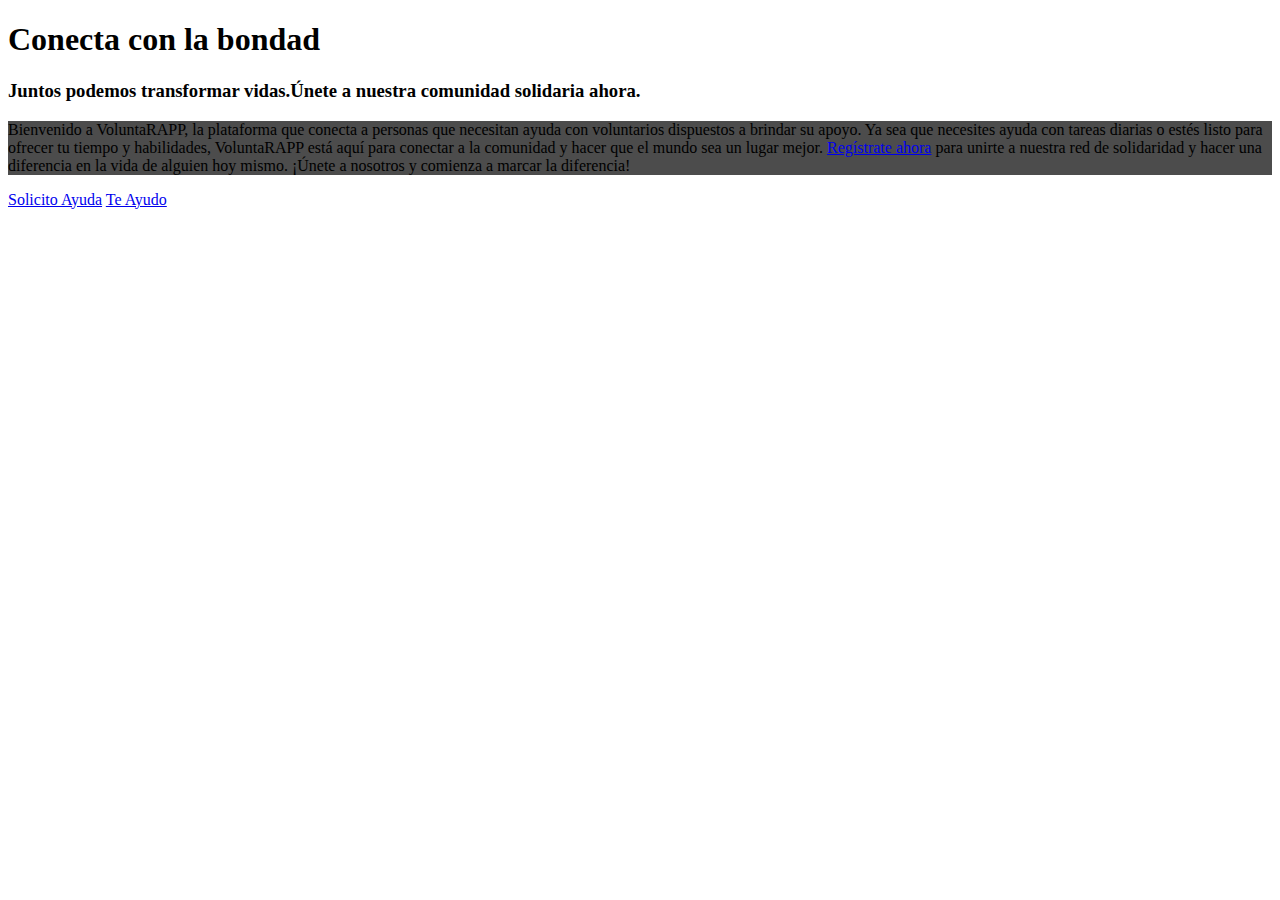
<file: resources/templates/index.html>
<!DOCTYPE html>
<html lang="en" xmlns="http://www.w3.org/1999/xhtml"
      xmlns:th="http://www.thymeleaf.org" xmlns:xsi="http://www.w3.org/2001/XMLSchema-instance"
      xsi:schemaLocation="http://www.thymeleaf.org ">
<head th:replace="fragments/commons::head">
</head>
<body class="bg-img">
    <nav th:replace="fragments/commons::nav">
    </nav>

    <div class="content">
        <h1><b>Conecta con la bondad</b></h1>
        <h3>Juntos podemos transformar vidas.Únete a nuestra comunidad solidaria ahora.</h3>


        <div id="custom-card" class="card text-center custom-card" style="background-color:rgba(0, 0, 0, 0.7)">
            <div class="card-body">
                <p class="card-text">Bienvenido a VoluntaRAPP, la plataforma que conecta a personas que necesitan ayuda con
                    voluntarios dispuestos a brindar su apoyo. Ya sea que necesites ayuda con tareas diarias o estés listo
                    para ofrecer tu tiempo y habilidades, VoluntaRAPP está aquí para conectar a la comunidad y hacer que el
                    mundo sea un lugar mejor. <a href="/formulario-de-registro-comun">Regístrate ahora</a> para unirte a
                    nuestra red de solidaridad y hacer una diferencia en la vida de alguien hoy mismo. ¡Únete a nosotros y
                    comienza a marcar la diferencia!</p>
            </div>
        </div>
        <div class="text-center mt-3"> <!-- Contenedor de los botones con margen superior -->
            <a href="/inicio-sesion-formulario-usuario-necesitado"
               class="btn btn-transparent btn-lg"
               style="background-color:rgba(0, 0, 0, 0.7) color:white">Solicito Ayuda</a>
            <a href="/inicio-sesion-formulario-usuario-voluntario"
               class="btn btn-transparent btn-lg"
               style="background-color:rgba(0, 0, 0, 0.7) color:white">Te Ayudo</a>

        </div>


        <!-- Agrega los enlaces a los scripts de Bootstrap al final del cuerpo del documento -->
        <script src="https://ajax.googleapis.com/ajax/libs/jquery/3.5.1/jquery.min.js"></script>
        <script src="https://cdnjs.cloudflare.com/ajax/libs/popper.js/1.16.0/umd/popper.min.js"></script>
        <script src="https://maxcdn.bootstrapcdn.com/bootstrap/4.5.2/js/bootstrap.min.js"></script>
    </div>

</body>

</html>
</file>
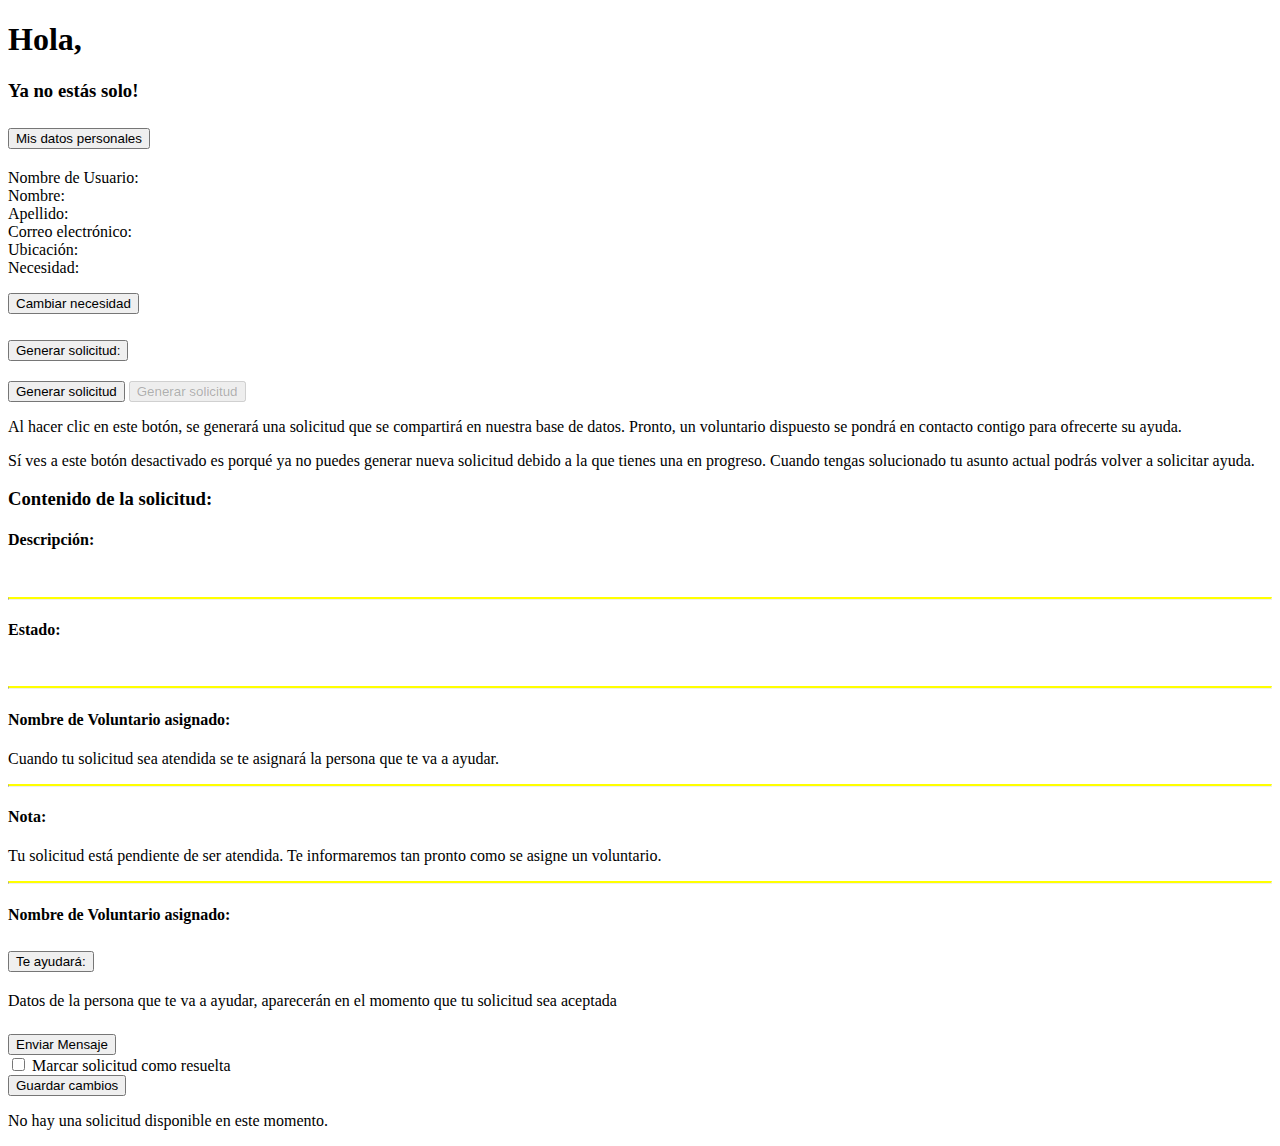
<file: resources/templates/home-necesitado.html>
<!DOCTYPE html>
<html lang="en" xmlns="http://www.w3.org/1999/xhtml"
      xmlns:th="http://www.thymeleaf.org" xmlns:xsi="http://www.w3.org/2001/XMLSchema-instance"
      xsi:schemaLocation="http://www.thymeleaf.org ">
<head th:replace="fragments/commons::head">

</head>
<body class="bg-form-necesitado">
    <nav th:replace="fragments/commons::nav">
    </nav>
    <h1><b>Hola, <span th:text ="${nombreUsuario}"></span></b></h1>
    <h3>Ya no estás solo!</h3>

    <div class="accordion" id="accordionExample">
        <div class="accordion-item">
            <h2 class="accordion-header">
                <button class="accordion-button" type="button" data-bs-toggle="collapse" data-bs-target="#collapseOne"
                        aria-expanded="true" aria-controls="collapseOne">
                    Mis datos personales
                </button>
            </h2>
            <div id="collapseOne" class="accordion-collapse collapse" data-bs-parent="#accordionExample">
                <div class="accordion-body">
                    <div class="row">

                        <div class="col-lg-6 col-mg-12">
                            <div class="col text-inf">
                                <div class="mb-3">
                                    <label class="form-label text-start">Nombre de Usuario: <span th:text ="${nombreUsuario}"></span></label>
                                </div>

                                <div class="mb-3">
                                    <label class="form-label text-start">Nombre: <span th:text ="${nombre}"></span></label>
                                </div>

                                <div class="mb-3">
                                    <label class="form-label text-start">Apellido: <span th:text ="${apellido}"></span></label>
                                </div>
                                <div class="mb-3">
                                    <label class="form-label text-start">Correo electrónico: <span th:text ="${correoElectronico}"></span></label>
                                </div>

                                <div class="mb-3">
                                    <label class="form-label text-start">Ubicación: <span th:text ="${ubicacion.replace('_', ' ')}"></span></label>
                                </div>
                            </div>
                        </div>
                        <div class="col-lg-6">

                            <label class="form label text-start">Necesidad:</label>
                            <p><span th:text="${necesidad.servicio.replace('_', ' ')}"></span></p>

                        </div>
                        <div>
                            <button type="button" class="btn btn-primary" data-bs-toggle="modal" data-bs-target="#exampleModalLive">
                                Cambiar necesidad
                            </button>

                        </div>
                        <div class="modal fade" id="exampleModalLive" tabindex="-1" aria-labelledby="exampleModalLiveLabel" style="display: none;" aria-hidden="true">
                            <div class="modal-dialog">
                                <div class="modal-content">
                                    <form method = "post" action="/cambiar-habilidad-necesitado">
                                        <div class="modal-header">
                                            <h1 class="modal-title fs-5 custom-heading"
                                                id="exampleModalLiveLabel"
                                            >Cambia la necesidad </h1>
                                            <button type="button" class="btn-close" data-bs-dismiss="modal" aria-label="Close"></button>
                                        </div>
                                        <div class="modal-body">
                                            <select name="habilidad" class="form-select">
                                                <option value="">Selecciona una habilidad...</option>
                                                <th:block th:each="servicio : ${T(grupo7.volutarapp.model.enums.Servicio).values()}">
                                                    <option th:value="${servicio}" th:text="${servicio.toString().replace('_', ' ')}"></option>
                                                </th:block>
                                            </select>
                                        </div>

                                        <div class="modal-footer">
                                            <button type="button" class="btn btn-secondary" data-bs-dismiss="modal">Cerrar</button>
                                            <button type="submit" class="btn btn-primary">Guardar cambios</button>
                                        </div>
                                    </form>
                                </div>

                            </div>
                        </div>
                    </div>


                </div>
            </div>
        </div>
        <div class="accordion-item">
            <h2 class="accordion-header">
                <button class="accordion-button collapsed" type="button" data-bs-toggle="collapse"
                        data-bs-target="#collapseTwo" aria-expanded="false" aria-controls="collapseTwo">
                    Generar solicitud:
                </button>
            </h2>
            <div id="collapseTwo" class="accordion-collapse collapse" data-bs-parent="#accordionExample">
                <div class="accordion-body">
                    <div class="row">
                        <div class="col-md-6">
                            <div class="col-md-12">
                                <!-- Parte izquierda para el botón "Generar solicitud" y el texto -->
                                <div class="d-flex flex-column">
                                    <form action="/solicitud/crear" method="post">
                                    <!--<button type="submit" class="btn btn-primary btn-lg btn-block mb-3" data-bs-toggle="modal" data-bs-target="#exampleModal">
                                        Generar solicitud
                                    </button>-->
                                        <button type="submit" class="btn btn-primary btn-lg btn-block mb-3" data-bs-toggle="modal" data-bs-target="#exampleModal"
                                                th:if="${solicitudEnProgreso == false or solicitudEnProgreso == null}">
                                            Generar solicitud
                                        </button>
                                        <button type="submit" class="btn btn-primary btn-lg btn-block mb-3" data-bs-toggle="modal" data-bs-target="#exampleModal" disabled
                                                th:if="${solicitudEnProgreso == true}">
                                            Generar solicitud
                                        </button> </form>
                                    <p class="text-start"
                                       th:if="${solicitudPendiente == true}">
                                        Al hacer clic en este botón, se generará una solicitud que se compartirá en nuestra base de datos.
                                        Pronto, un voluntario dispuesto se pondrá en contacto contigo para ofrecerte su ayuda.
                                    </p>
                                    <p class="text-start"
                                       th:if="${solicitudPendiente != true}">
                                        Sí ves a este botón desactivado es porqué ya no puedes generar nueva solicitud debido a la que tienes una en progreso. Cuando tengas solucionado tu asunto actual podrás volver a solicitar ayuda.
                                    </p>
                                </div>
                            </div>
                        </div>
                        <div class="col-md-6 text-left">
                            <!-- Parte derecha para mostrar el contenido de la solicitud -->
                            <!-- Aquí puedes mostrar el contenido de la solicitud -->
                            <h3 th:if="${solicitud != null}">
                            Contenido de la solicitud:</h3>
                            <!-- Nuevo bloque para mostrar la solicitud -->
                            <div th:if="${solicitud != null}">
                                <h4>Descripción:</h4> <span th:text="${solicitud.servicio.toString().replace('_', ' ')}"></span>
                                <br>
                                <hr style="border-top: 2px solid yellow;">
                            </div>
                            <div th:if="${solicitud != null}">
                                <h4>Estado:</h4>
                                <span th:text="${solicitud.estadoSolicitud.toString().replace('_', ' ')}"></span>

                                <br>
                                <hr style="border-top: 2px solid yellow;">

                                <th:block th:if="${solicitud.usuarioVoluntario == null}">
                                    <p><h4>Nombre de Voluntario asignado:</h4> Cuando tu solicitud sea atendida se te asignará la persona que te va a ayudar.</p>
                                    <hr style="border-top: 2px solid yellow;">
                                    <p><h4>Nota: </h4>Tu solicitud está pendiente de ser atendida. Te informaremos tan pronto como se asigne un voluntario.</p>
                                    <hr style="border-top: 2px solid yellow;">
                                </th:block>
                                <th:block th:if="${solicitud.usuarioVoluntario != null}">
                                    <p><h4>Nombre de Voluntario asignado:</h4> <span th:text="${solicitud.usuarioVoluntario.nombre}"></span></p>
                                </th:block>
                            </div>

                        </div>
                    </div>
                </div>
            </div>
        </div>
        <div class="accordion-item">
            <h2 class="accordion-header">
                <button class="accordion-button collapsed" type="button" data-bs-toggle="collapse"
                        data-bs-target="#collapseThree" aria-expanded="false" aria-controls="collapseThree">
                    Te ayudará:
                </button>
            </h2>
            <div id="collapseThree" class="accordion-collapse collapse" data-bs-parent="#accordionExample">

                <div class="accordion-body">
                    <!-- Solo renderizar si hay una solicitud presente -->
                    <div th:if="${solicitud != null}">
                        <div class="text-inf" th:if="${solicitud.usuarioVoluntario == null}">
                            Datos de la persona que te va a ayudar, aparecerán en el momento que tu solicitud sea aceptada
                        </div>
                        <div class="text-inf" th:if="${solicitud.usuarioVoluntario != null}">
                            <h3 class="mb-4" style="font-size: 1.5em;" th:text="${solicitud.usuarioVoluntario.nombre}"></h3>
                            <form id="mensajeForm">
                                <input type="hidden" name="subject" value="Mensaje para el voluntario">
                                <button type="button" class="btn btn-primary" onclick="enviarMensaje()">Enviar Mensaje</button>
                            </form>
                            <form id="marcarResueltaForm" method="post" action="/marcar-como-resuelta">
                                <input type="hidden" id="solicitudId" name="solicitudId" th:value="${solicitud.id}" />
                                <div class="form-check mt-3">
                                    <input class="form-check-input" type="checkbox" id="solicitudResuelta" name="solicitudResuelta">
                                    <label class="form-check-label" for="solicitudResuelta">
                                        Marcar solicitud como resuelta
                                    </label>
                                </div>
                                <button type="submit" class="btn btn-secondary mt-3">Guardar cambios</button>
                            </form>
                        </div>
                    </div>
                    <!-- Si no hay una solicitud presente, mostrar un mensaje alternativo -->
                    <div th:if="${solicitud == null}">
                        <p>No hay una solicitud disponible en este momento.</p>
                    </div>
                </div>
            </div>
        </div>


        <!-- Agrega los enlaces a los scripts de Bootstrap al final del cuerpo del documento -->
        <script src="https://cdnjs.cloudflare.com/ajax/libs/jquery/3.6.0/jquery.min.js"></script>
        <script src="https://cdnjs.cloudflare.com/ajax/libs/popper.js/2.10.2/umd/popper.min.js"></script>
        <script src="https://cdnjs.cloudflare.com/ajax/libs/twitter-bootstrap/5.3.3/js/bootstrap.min.js"></script>
        <script>
            // Cerrar panel al hacer clic en el botón
            $('.accordion-button').click(function() {
                var $collapse = $(this).closest('.accordion-item').find('.collapse');
                $('.collapse').not($collapse).collapse('hide');
            });
        </script>
        <!--<script>
            function marcarComoResuelta() {
                var solicitudResuelta = document.getElementById('solicitudResuelta').checked;
                // Aquí puedes enviar la solicitud al servidor para marcarla como resuelta
                if (solicitudResuelta) {
                    alert('La solicitud ha sido marcada como resuelta');
                    // Aquí puedes agregar la lógica para enviar la solicitud al servidor
                } else {
                    alert('La solicitud no ha sido marcada como resuelta');
                }
            }
        </script>-->

    </div>
</body>
</html>
</file>
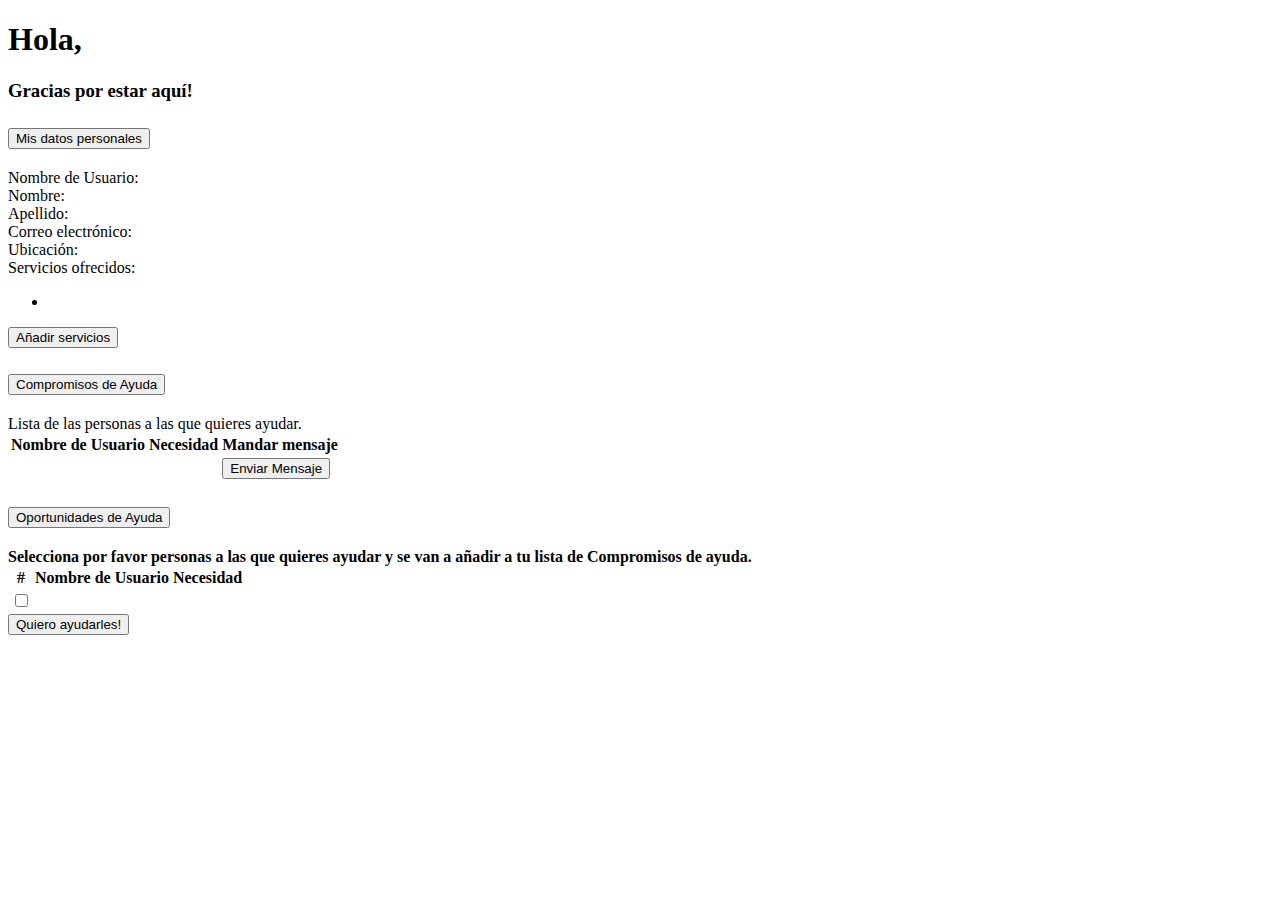
<file: resources/templates/home-voluntario.html>
<!DOCTYPE html>
<html lang="en" xmlns="http://www.w3.org/1999/xhtml"
      xmlns:th="http://www.thymeleaf.org" xmlns:xsi="http://www.w3.org/2001/XMLSchema-instance"
      xsi:schemaLocation="http://www.thymeleaf.org ">
<head th:replace="fragments/commons::head">

</head>
<body class="bg-form-voluntario">
    <nav th:replace="fragments/commons::nav">
    </nav>
    <h1><b></b>Hola, <span th:text ="${nombreUsuario}"></span></b></h1>
    <h3>Gracias por estar aquí!</h3>

    <div class="accordion" id="accordionExample">
        <div class="accordion-item">
            <h2 class="accordion-header">
                <button class="accordion-button" type="button" data-bs-toggle="collapse" data-bs-target="#collapseOne" aria-expanded="true" aria-controls="collapseOne">
                    Mis datos personales
                </button>
            </h2>
            <div id="collapseOne" class="accordion-collapse collapse" data-bs-parent="#accordionExample">
                <div class="accordion-body">
                    <div class="row">

                        <div class="col-lg-6 col-mg-12">
                            <div class="col text-inf">
                                <div class="mb-3">
                                    <label  class="form-label text-start">Nombre de Usuario: <span th:text ="${nombreUsuario}"></span></label>
                                </div>

                                <div class="mb-3">
                                    <label  class="form-label text-start">Nombre: <span th:text ="${nombre}"></span></label>
                                </div>

                                <div class="mb-3">
                                    <label  class="form-label text-start">Apellido: <span th:text ="${apellido}"></span></label>
                                </div>
                                <div class="mb-3">
                                    <label  class="form-label text-start">Correo electrónico: <span th:text ="${correoElectronico}"></span></label>
                                </div>

                                <div class="mb-3">
                                    <label  class="form-label text-start">Ubicación: <span th:text ="${ubicacion.replace('_', ' ')}"></span></label>
                                </div>
                            </div>
                        </div>
                        <div class="col-lg-6">
                            <label class="form-label text-start">Servicios ofrecidos:</label>
                            <ul class="list-group list-group-flush">
                                <li th:each="nombreServicio : ${nombresServicios}" class="list-group-item border-0 ps-0 bg-transparent text-white text-start">
                                    <span th:text="${nombreServicio.replace('_', ' ')}"></span>
                                </li>
                            </ul>
                        </div>





                        <div>
                            <button type="button"
                                    class="btn btn-primary"
                                    data-bs-toggle="modal"
                                    data-bs-target="#exampleModalLive">Añadir servicios</button>
                        </div>


                        <div class="modal fade"
                             id="exampleModalLive"
                             tabindex="-1"
                             aria-labelledby="exampleModalLiveLabel"
                             style="display: none;"
                             aria-hidden="true">
                            <div class="modal-dialog">
                                <div class="modal-content">
                                    <form method = "post" action="/cambiar-habilidades">
                                        <div class="modal-header">
                                            <h1 class="modal-title fs-5 custom-heading"
                                                 id="exampleModalLiveLabel"
                                                 >Añadir nuevos servicios: </h1>
                                            <button type="button" class="btn-close" data-bs-dismiss="modal" aria-label="Close"></button>
                                        </div>
                                         <div class="modal-body">
                                            <div th:each="servicio : ${T(grupo7.volutarapp.model.enums.Servicio).values()}" style="display: inline-block; margin-right: 10px;">
                                                <label style="display: inline-block; margin-right: 10px;">
                                                    <input type="checkbox" id="checkbox-${servicio.name()}" name="habilidades" th:value="${servicio.name()}">
                                                    <!-- Usar el nombre del servicio con un reemplazo de guión bajo por espacio -->
                                                    <span style = "color:black" th:text="${#strings.replace(servicio.name(), '_', ' ')}"></span>
                                                </label>
                                             </div>
                                         </div>
                                        <div class="modal-footer">
                                            <button type="button" class="btn btn-secondary" data-bs-dismiss="modal">Cerrar</button>
                                            <button type="submit" class="btn btn-primary">Guardar cambios</button>
                                        </div>
                                    </form>
                                </div>

                            </div>
                        </div>

                    </div>


                </div>
            </div>
        </div>
        <div class="accordion-item">
            <h2 class="accordion-header">
                <button class="accordion-button collapsed" type="button" data-bs-toggle="collapse" data-bs-target="#collapseTwo" aria-expanded="false" aria-controls="collapseTwo">
                    Compromisos de Ayuda
                </button>
            </h2>
            <div id="collapseTwo" class="accordion-collapse collapse" data-bs-parent="#accordionExample">
                <div class="accordion-body">
                    <div class="text-inf">Lista de las personas a las que quieres ayudar.</div>
                    <table class="table table-dark table-hover">
                        <thead>
                        <tr>

                            <th>Nombre de Usuario</th>
                            <th>Necesidad</th>
                            <th>Mandar mensaje</th>
                            <!-- Agrega más encabezados según tus necesidades -->
                        </tr>
                        </thead>
                        <tbody>
                        <!-- Iterar sobre las solicitudes EN_PROGRESO -->
                        <tr th:each="solicitud : ${solicitudesEnProgreso}">

                            <td th:text="${solicitud.usuarioNecesitado.nombreUsuario}"></td>
                            <td th:text="${solicitud.usuarioNecesitado.solicitud.servicio.name().replace('_', ' ')}"></td>
                            <td>
                                <a th:href="'mailto:' + ${solicitud.usuarioNecesitado.correoElectronico}">
                                    <button type="button" class="btn btn-primary">Enviar Mensaje</button>
                                </a>
                            </td>
                            <!-- Agregar más columnas según sea necesario -->
                        </tr>
                        </tbody>
                    </table>

                </div>
            </div>
        </div>
        <div class="accordion-item">
            <h2 class="accordion-header">
                <button class="accordion-button collapsed"
                        type="button"
                        data-bs-toggle="collapse"
                        data-bs-target="#collapseThree"
                        aria-expanded="false"
                        aria-controls="collapseThree">
                    Oportunidades de Ayuda
                </button>
            </h2>
            <div id="collapseThree" class="accordion-collapse collapse" data-bs-parent="#accordionExample">
                <div class="accordion-body">
                    <div class="text-inf"><b>Selecciona por favor personas a las que quieres ayudar y se van a añadir a tu lista de Compromisos de ayuda.
                    </b><br></div>
                    <form method="post" action="/guardar-selecciones">
                        <table class="table table-dark table-hover" >
                            <thead>
                            <tr>
                                <th>#</th>
                                <th>Nombre de Usuario</th>
                                <th>Necesidad</th>
                                <!-- Agrega más encabezados según tus necesidades -->
                            </tr>
                            </thead>
                            <tbody>
                            <tr th:each="usuarioNecesitado : ${usuariosNecesitadosDisponibles}">
                                <td>
                                    <input type="checkbox" class = "checkbox-small" name="usuariosSeleccionados" th:value="${usuarioNecesitado.id}">
                                </td>
                                <td th:text="${usuarioNecesitado.nombreUsuario}"></td>
                                <td th:text="${usuarioNecesitado.solicitud.servicio.name().replace('_', ' ')}"></td>
                                <!-- Agrega más columnas según tus necesidades -->
                            </tr>
                            </tbody>
                        </table>
                        <div style="text-align: left;">
                            <button type="submit" class="btn btn-primary">Quiero ayudarles!</button>
                        </div>
                    </form>

                </div>
            </div>
        </div>

        <!-- Agrega los enlaces a los scripts de Bootstrap al final del cuerpo del documento -->
        <script src="https://cdnjs.cloudflare.com/ajax/libs/jquery/3.6.0/jquery.min.js"></script>
        <script src="https://cdnjs.cloudflare.com/ajax/libs/popper.js/2.10.2/umd/popper.min.js"></script>
        <script src="https://cdnjs.cloudflare.com/ajax/libs/twitter-bootstrap/5.3.3/js/bootstrap.min.js"></script>
        <script>
            // Cerrar panel al hacer clic en el botón
            $('.accordion-button').click(function() {
                var $collapse = $(this).closest('.accordion-item').find('.collapse');
                $('.collapse').not($collapse).collapse('hide');
            });
        </script>
    </div>
</body>
</html>
</file>
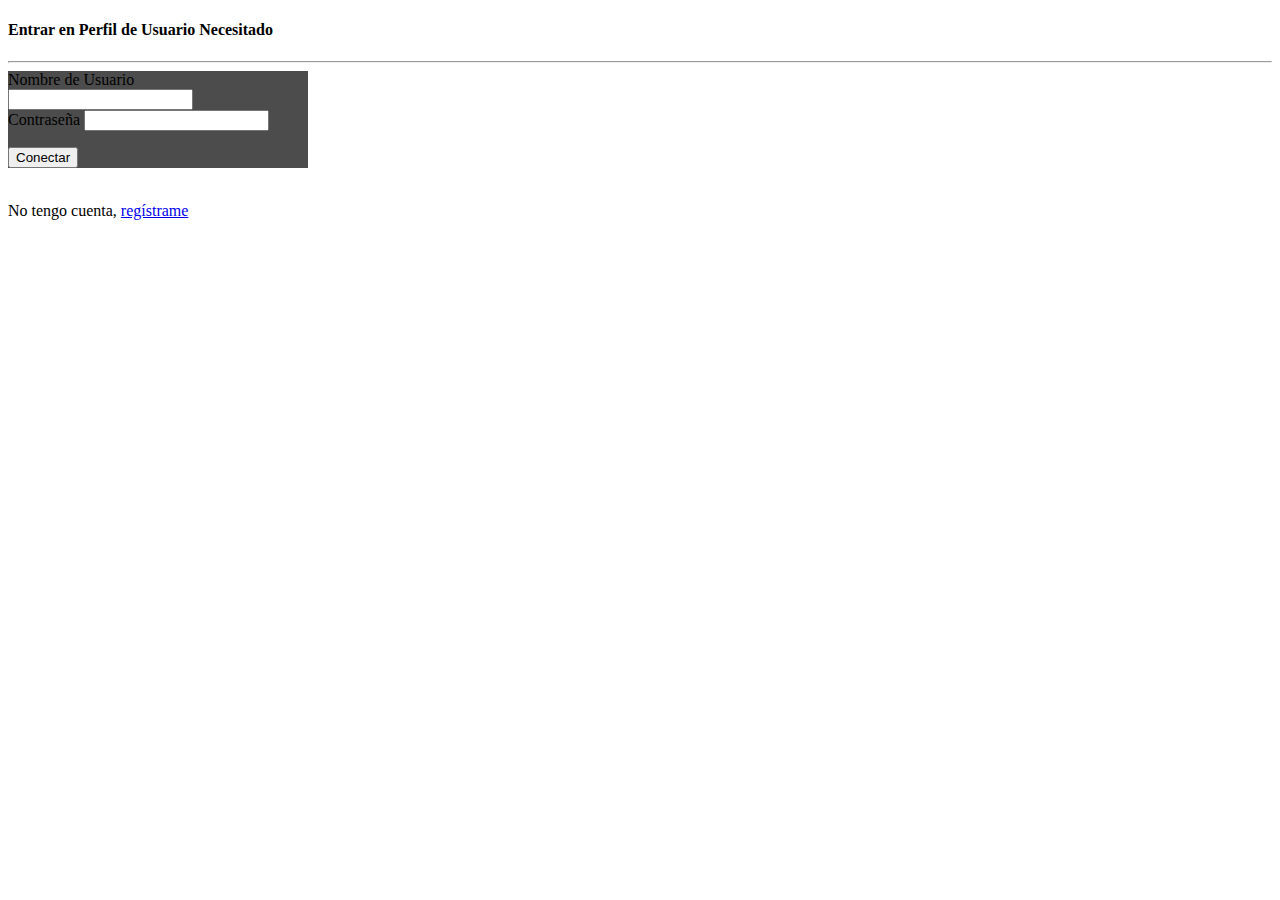
<file: resources/templates/inicio-sesion-formulario-usuario-necesitado.html>
<!DOCTYPE html>
<html lang="en" xmlns="http://www.w3.org/1999/xhtml"
      xmlns:th="http://www.thymeleaf.org" xmlns:xsi="http://www.w3.org/2001/XMLSchema-instance"
      xsi:schemaLocation="http://www.thymeleaf.org ">
<head th:replace="fragments/commons::head">
</head>
<body class="bg-form">
    <nav th:replace="fragments/commons::nav">
    </nav>
    <div class="align-items-center" style="height: calc(100vh - 56px);">
        <div class="text-center">
            <h4>Entrar en Perfil de Usuario Necesitado</h4>
            <div class="linea-negra">
                <hr>
            </div>
            <div class="formulario card mx-auto " style="width: 300px; background-color:rgba(0, 0, 0, 0)">
                <div class="card-body" style="background-color:rgba(0, 0, 0, 0.7)">
                    <form th:method="Post"
                          th:action="@{/inicio-sesion-formulario-usuario-necesitado}"
                          th:object="${loginNecesitado}">

                        <!--<div class="text-danger"
                            th:if="${#fields.hasErrors('nombreUsuario')}"
                            th:errors="*{nombreUsuario}">Error messages
                       </div>

                       <div class="text-danger"
                            th:if="${#fields.hasErrors('contrasenya')}"
                            th:errors="*{contrasenya}">Error messages
                       </div>-->
                        <div class="mb-3">
                            <label for="nombreUsuario" class="form-label">Nombre de Usuario</label>
                            <!--<input type="text"
                                   class="form-control"
                                   id="nombreUsuario"
                                   name="nombreUsuario"
                                   th:classappend="${#fields.hasErrors('nombreUsuario')} ? 'bg-danger'"/>-->
                            <input type="text" class="form-control" id="nombreUsuario" name = "nombreUsuario">
                        </div>

                        <div class="mb-3">
                            <label for="contrasenya" class="form-label">Contraseña</label>
                            <!--<input type="password"
                                   class="form-control"
                                   id="contrasenya"
                                   name="contrasenya"
                                   th:classappend="${#fields.hasErrors('contrasenya')} ? 'bg-danger'"/>-->
                            <input type="password" class="form-control" id="contrasenya" name = "contrasenya">
                        </div>
                        <div th:if="${error}" class="alert alert-danger">
                            <p th:text="${error}"></p>
                        </div>
                        <button type="submit"
                                class="btn btn-primary">Conectar</button>
                    </form>
                </div>
            </div>
            <div><br>
                <p>No tengo cuenta, <a href="/formulario-de-registro-comun">regístrame</a></p>
            </div>
        </div>
    </div>

    <script>
        document.addEventListener('DOMContentLoaded', function() {
            var mensajeError = document.querySelector('.alert-danger');

            // Agregar un controlador de eventos de clic al documento
            document.addEventListener('click', function(event) {
                // Verificar si el clic ocurrió dentro del mensaje de error
                var isClickedInsideErrorMessage = mensajeError.contains(event.target);

                // Si el clic no ocurrió dentro del mensaje de error, ocultarlo
                if (!isClickedInsideErrorMessage) {
                    mensajeError.style.display = 'none';
                }
            });
        });
    </script>

    <!-- Agrega los enlaces a los scripts de Bootstrap al final del cuerpo del documento -->
    <script src="https://ajax.googleapis.com/ajax/libs/jquery/3.5.1/jquery.min.js"></script>
    <script src="https://cdnjs.cloudflare.com/ajax/libs/popper.js/1.16.0/umd/popper.min.js"></script>
    <script src="https://maxcdn.bootstrapcdn.com/bootstrap/4.5.2/js/bootstrap.min.js"></script>

</body>
</html>
</file>
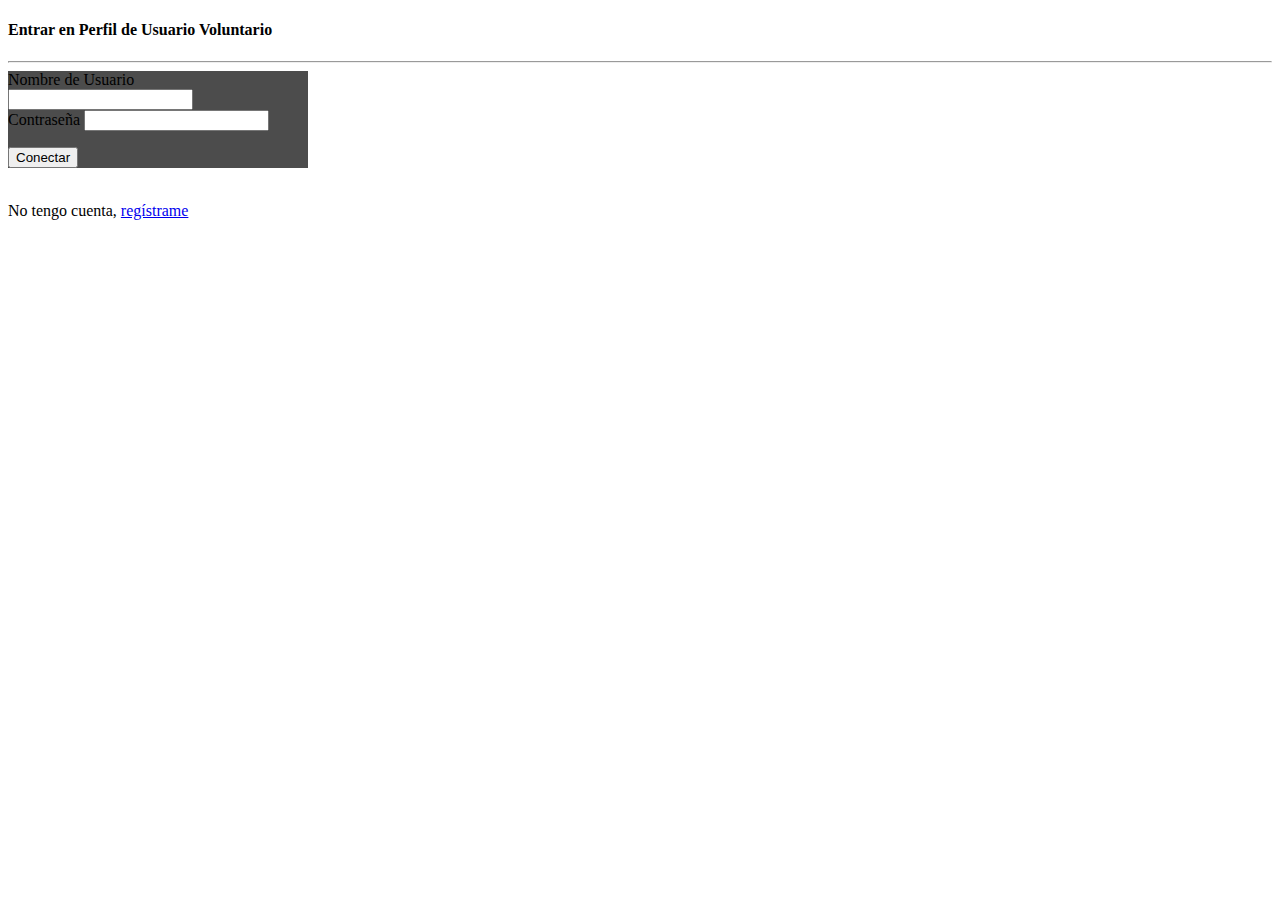
<file: resources/templates/inicio-sesion-formulario-usuario-voluntario.html>
<!DOCTYPE html>
<html lang="en" xmlns="http://www.w3.org/1999/xhtml"
      xmlns:th="http://www.thymeleaf.org" xmlns:xsi="http://www.w3.org/2001/XMLSchema-instance"
      xsi:schemaLocation="http://www.thymeleaf.org ">
<head th:replace="fragments/commons::head">

</head>
<body class="bg-form">
    <nav th:replace="fragments/commons::nav">
    </nav>
    <div class="align-items-center" style="height: calc(100vh - 56px);">
        <div class="text-center">
            <h4>Entrar en Perfil de Usuario Voluntario</h4>
            <div class="linea-negra">
                <hr>
            </div>
            <div class="formulario card mx-auto " style="width: 300px; background-color:rgba(0, 0, 0, 0)">
                <div class="card-body" style="background-color:rgba(0, 0, 0, 0.7)">
                    <form th:method="Post"
                          th:action="@{/inicio-sesion-formulario-usuario-voluntario}"
                          th:object="${loginVoluntario}">

                         <!--<div class="text-danger"
                             th:if="${#fields.hasErrors('nombreUsuario')}"
                             th:errors="*{nombreUsuario}">Error messages
                        </div>

                        <div class="text-danger"
                             th:if="${#fields.hasErrors('contrasenya')}"
                             th:errors="*{contrasenya}">Error messages
                        </div>-->
                        <div class="mb-3">
                            <label for="nombreUsuario" class="form-label">Nombre de Usuario</label>
                            <!--<input type="text"
                                   class="form-control"
                                   id="nombreUsuario"
                                   name="nombreUsuario"
                                   th:classappend="${#fields.hasErrors('nombreUsuario')} ? 'bg-danger'"/>-->
                            <input type="text" class="form-control" id="nombreUsuario" name = "nombreUsuario">
                        </div>

                        <div class="mb-3">
                            <label for="contrasenya" class="form-label">Contraseña</label>
                            <!--<input type="password"
                                   class="form-control"
                                   id="contrasenya"
                                   name="contrasenya"
                                   th:classappend="${#fields.hasErrors('contrasenya')} ? 'bg-danger'"/>-->
                            <input type="password" class="form-control" id="contrasenya" name = "contrasenya">
                        </div>
                        <div th:if="${error}" class="alert alert-danger">
                            <p th:text="${error}"></p>
                        </div>

                        <button type="submit"
                                class="btn btn-primary">Conectar</button>
                    </form>
                </div>
            </div>
            <div><br>
                <p>No tengo cuenta, <a href="/formulario-de-registro-comun">regístrame</a></p>
            </div>
        </div>
    </div>
    <script>
        document.addEventListener('DOMContentLoaded', function() {
            var mensajeError = document.querySelector('.alert-danger');

            // Agregar un controlador de eventos de clic al documento
            document.addEventListener('click', function(event) {
                // Verificar si el clic ocurrió dentro del mensaje de error
                var isClickedInsideErrorMessage = mensajeError.contains(event.target);

                // Si el clic no ocurrió dentro del mensaje de error, ocultarlo
                if (!isClickedInsideErrorMessage) {
                    mensajeError.style.display = 'none';
                }
            });
        });
    </script>




    <!-- Agrega los enlaces a los scripts de Bootstrap al final del cuerpo del documento -->
    <script src="https://ajax.googleapis.com/ajax/libs/jquery/3.5.1/jquery.min.js"></script>
    <script src="https://cdnjs.cloudflare.com/ajax/libs/popper.js/1.16.0/umd/popper.min.js"></script>
    <script src="https://maxcdn.bootstrapcdn.com/bootstrap/4.5.2/js/bootstrap.min.js"></script>

</body>
</html>
</file>
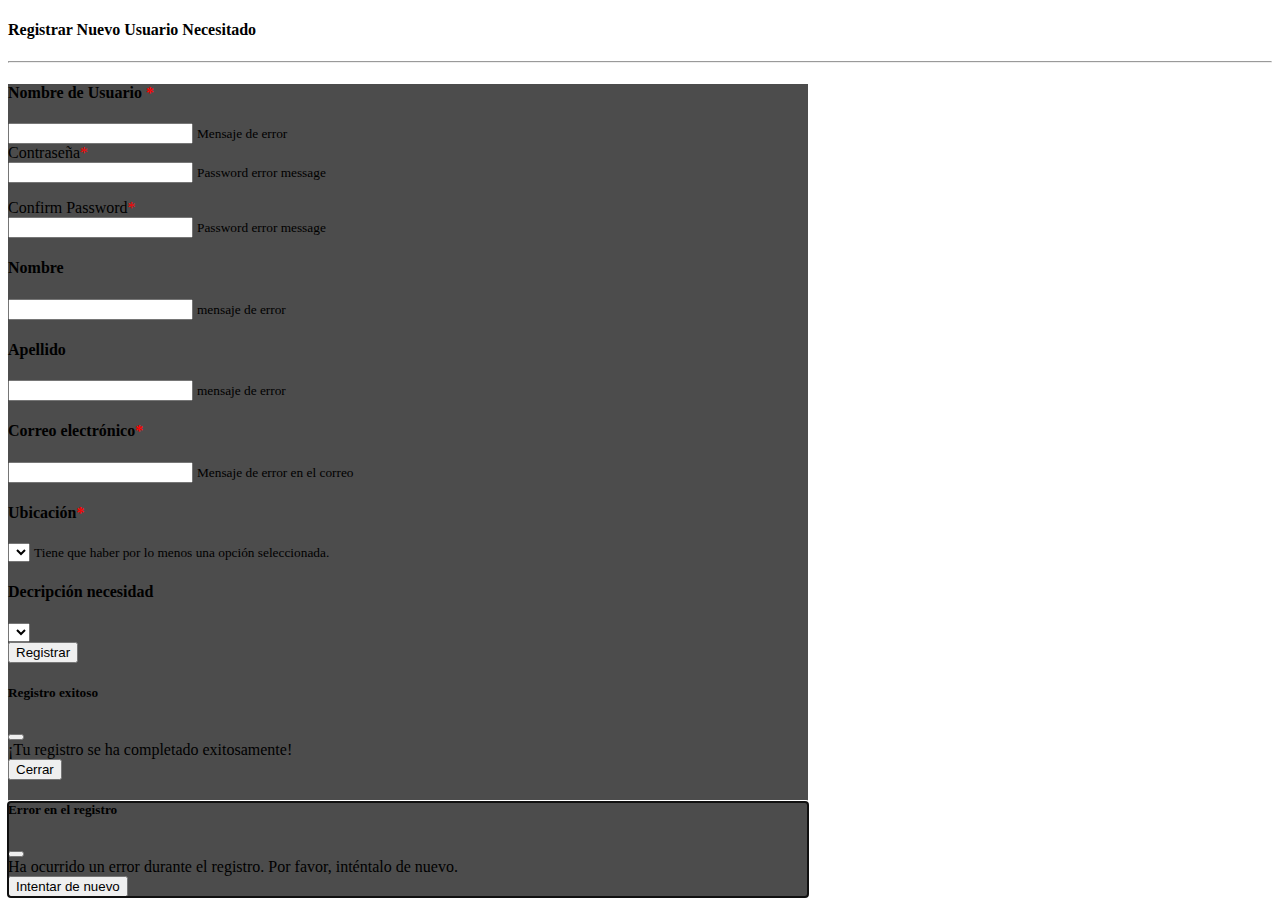
<file: resources/templates/registrar-usuario-necesitado.html>
<!DOCTYPE html>
<html lang="en" xmlns="http://www.w3.org/1999/xhtml"
      xmlns:th="http://www.thymeleaf.org" xmlns:xsi="http://www.w3.org/2001/XMLSchema-instance"
      xsi:schemaLocation="http://www.thymeleaf.org ">
<head th:replace="fragments/commons::head">

</head>
<body class="bg-form">
    <nav th:replace="fragments/commons::nav">
    </nav>
    <div class="align-items-center mb-3" style="height: calc(100vh - 56px);">
        <div class="text-center">
            <h4>Registrar Nuevo Usuario Necesitado</h4>
            <div class="linea-negra">
                <hr>
            </div>
            <div class="formulario card mx-auto mb-3" style="max-width: 800px; background-color: rgba(0, 0, 0, 0)">
                <div class="card-body" style="background-color:rgba(0, 0, 0, 0.7)">
                    <form class="row"
                    id="registroNecesitadoForm"
                    th:method="post"
                    th:action="@{/registrar-usuario-necesitado}"
                    th:object="${registroUsuarioNecesitadoForm}">
                        <div class="col-md-6">
                            <!--nombre de usuario-->
                            <div class="mb-3">
                                <div class ="form-group"
                                     th:class="${#fields.hasErrors('nombreUsuario')} ? 'has-error' : ''">
                                    <label for="nombreUsuario" class="form-label"><h4>Nombre de Usuario <span
                                            style="color: red">*</span></h4></label>
                                    <input type="text" unique
                                           class="form-control"
                                           id="nombreUsuario"
                                           th:field="*{nombreUsuario}" required minlength="3" maxlength="15"
                                           th:classappend="${#fields.hasErrors('nombreUsuario')} ? 'is-invalid' : ''">
                                    <small th:if="${#fields.hasErrors('nombreUsuario')}"
                                           th:errors="*{nombreUsuario}"
                                           class="error-message">
                                        Mensaje de error
                                    </small>
                                </div>
                            </div>

                                <!--<small>Mensaje de contreseña incorrecta</small>-->                            <!--confirmar contraseña-->
                            <div class="mb-3">
                                <div class="label-holder text-white textCol d-flex justify-content-center">
                                    <label for="contrasenya"
                                           class="h4 mb-2">Contraseña<span style="color: red">*</span></label>
                                </div>
                                <input type="password" required minlength="6" maxlength="15"
                                       class="form-control"
                                       id="contrasenya"
                                       name="contrasenya"
                                       th:classappend="${#fields.hasErrors('contrasenya')} ? 'bg-danger'"
                                />
                                <small th:errors="${registroUsuarioNecesitadoForm.contrasenya}">Password error message</small>
                                <div th:if="${errorVisible}" class="alert alert-danger">
                                    <p th:text="${errorMessage}"></p>
                                </div>
                            </div>
                            <div class="mb-3">
                                <div class="label-holder text-white textCol d-flex justify-content-center">
                                    <label for="confirmarContrasenya" class="h4 mb-2">Confirm Password<span style="color: red">*</span></label>
                                </div>
                                <input type="password"
                                       class="form-control"
                                       id="confirmarContrasenya"
                                       name="confirmarContrasenya"
                                       th:classappend="${#fields.hasErrors('ConfirmarContrasenya')} ? 'bg-danger'"
                                />
                                <small th:errors="${registroUsuarioNecesitadoForm.confirmarContrasenya}">Password error message</small>
                            </div>
                            <div class="mb-3">
                            <label for="nombre"
                                   class="form-label"><h4>Nombre</h4></label>
                            <input type="text"
                                   class="form-control"
                                   id="nombre"
                                   name="nombre"
                                   th:field="*{nombre}"
                                   th:classappend="${#fields.hasErrors('nombre')} ? 'is-invalid' : ''"/>
                            <small  class="text-danger"
                                    th:if="${#fields.hasErrors('nombre')}"
                                    th:errors="${registroUsuarioNecesitadoForm.nombre}">mensaje de error</small>

                        </div>
                        </div>


                             <!--nombre-->


                        <div class="col-md-6">
                            <!--apellido-->
                            <div class="mb-3">
                                <label for="apellido"
                                       class="form-label"><h4>Apellido</h4></label>
                                <input type="text"
                                       class="form-control"
                                       id="apellido"
                                       name="apellido"
                                       th:field="*{apellido}"
                                       th:classappend="${#fields.hasErrors('apellido')} ? 'is-invalid' : ''"/>

                                <small class="text-danger"
                                       th:if="${#fields.hasErrors('apellido')}"
                                       th:errors="${registroUsuarioNecesitadoForm.apellido}">mensaje de error</small>
                            </div>
                            <!--correo-->
                            <div class="mb-3">
                                <div class="label-holder text-white textCol d-flex justify-content-center">
                                <label for="correoElectronico"
                                       class="form-label"><h4>Correo electrónico<span style="color: red">*</span></h4>
                                </label></div>
                                <input type="email" required
                                       class="form-control"
                                       id="correoElectronico"
                                       name="correoElectronico">
                                <small class="text-danger"
                                       th:if="${#fields.hasErrors('correoElectronico')}"
                                       th:errors="${registroUsuarioNecesitadoForm.correoElectronico}">Mensaje de error en el correo</small>
                            </div>
                            <div class="mb-3">
                            <label for="ubicacion" class="form-label"><h4>Ubicación<span style="color: red">*</span></h4></label>
                            <select class="form-select" id="ubicacion" name="ubicacion">
                                <!--<option selected disabled>Elíge...</option>-->
                                <!-- Iterar sobre las ubicaciones y crear opciones para el select -->
                                <option th:each="ubicacion : ${ubicaciones}" th:value="${ubicacion}" th:text="${ubicacion.replace('_', ' ')}"></option>
                            </select>
                            <small class="text-danger"
                                   th:if="${#fields.hasErrors('ubicacion')}"
                                   th:errors="${registroUsuarioNecesitadoForm.ubicacion}">Tiene que haber por lo menos una opción seleccionada.</small>
                        </div>
                            <div class="mb-3">
                                <label for="habilidades"
                                       class="form-label"><h4>Decripción necesidad</h4>
                                </label>
                                <select class="form-select" id="habilidades" name="necesidad">
                                    <option th:each="habilidad : ${habilidades}"
                                            th:value="${habilidad}"
                                            th:text="${habilidad.replace('_', ' ')}"></option>

                                </select>


                            </div>

                        </div>

                        <div class="col-12">
                            <button type="submit" class="btn btn-primary">Registrar</button>
                        </div>

                        <!--ubicacion-->

                        <!-- Modal de éxito -->
                        <div class="modal fade" id="modalExito" tabindex="-1" aria-labelledby="modalExitoLabel" aria-hidden="true" th:if="${registroExitoso}">
                            <div class="modal-dialog">
                                <div class="modal-content">
                                    <div class="modal-header">
                                        <h5 class="modal-title" id="modalExitoLabel">Registro exitoso</h5>
                                        <button type="button" class="btn-close" data-bs-dismiss="modal" aria-label="Close"></button>
                                    </div>
                                    <div class="modal-body" style="color:black">
                                        ¡Tu registro se ha completado exitosamente!
                                    </div>
                                    <div class="modal-footer">
                                        <button type="button" class="btn btn-secondary" data-bs-dismiss="modal">Cerrar</button>
                                    </div>
                                </div>
                            </div>
                        </div>

                        <!-- Modal de error -->
                        <div class="modal fade" id="modalError" tabindex="-1" aria-labelledby="modalErrorLabel" aria-hidden="true" th:if="${errorRegistro}">
                            <div class="modal-dialog">
                                <div class="modal-content">
                                    <div class="modal-header">
                                        <h5 class="modal-title" id="modalErrorLabel">Error en el registro</h5>
                                        <button type="button" class="btn-close" data-bs-dismiss="modal" aria-label="Close"></button>
                                    </div>
                                    <div class="modal-body" style="color:black">
                                        Ha ocurrido un error durante el registro. Por favor, inténtalo de nuevo.
                                    </div>
                                    <div class="modal-footer">
                                        <button type="button" class="btn btn-primary" id="botonIntentarDeNuevo">Intentar de nuevo</button>
                                    </div>
                                </div>
                            </div>
                        </div>


                    </form>
                </div>
            </div>
        </div>
    </div>
    <script>
        document.addEventListener('DOMContentLoaded', function() {
        var modalError = new bootstrap.Modal(document.getElementById('modalError'));
        var botonIntentarDeNuevo = document.getElementById('botonIntentarDeNuevo');

        // Mostrar el modal de error cuando se carga la página
        modalError.show();

        // Recargar la página cuando el usuario haga clic en "Intentar de nuevo"
        botonIntentarDeNuevo.addEventListener('click', function() {
            window.location.href="/registrar-usuario-necesitado";
        });
    });

    </script>


    <script>
        document.addEventListener('DOMContentLoaded', function() {
            var inputNombreUsuario = document.getElementById('nombreUsuario');
            var mensajeError = document.createElement('div');
            mensajeError.className = 'alert alert-danger';
            mensajeError.style.display = 'none';
            inputNombreUsuario.parentNode.appendChild(mensajeError);

            inputNombreUsuario.addEventListener('blur', verificarNombreUsuario);
            inputNombreUsuario.addEventListener('input', function() {
                mensajeError.style.display = 'none';
                inputNombreUsuario.classList.remove('is-invalid');
            });

            function verificarNombreUsuario() {
                var nombreUsuario = inputNombreUsuario.value;
                if(nombreUsuario) { // Solo verificar si hay un nombre de usuario ingresado
                    fetch('/verificar-nombre-usuario-necesitado?nombreUsuario=' + encodeURIComponent(nombreUsuario))
                        .then(function(response) {
                            return response.json();
                        })
                        .then(function(data) {
                            if (data.existe) {
                                mensajeError.textContent = 'El nombre de usuario ya está en uso.';
                                mensajeError.style.display = 'block';
                                inputNombreUsuario.classList.add('is-invalid');
                            } else {
                                mensajeError.style.display = 'none';
                                inputNombreUsuario.classList.remove('is-invalid');
                            }
                        })
                        .catch(function(error) {
                            console.error('Error al verificar el nombre de usuario:', error);
                        });
                }
            }
        });

    </script>
    <script>
        document.addEventListener('click', function(event) {
            var mensajeError = document.querySelector('.alert.alert-danger');
            var clicDentroDelAlert = mensajeError.contains(event.target);

            if (!clicDentroDelAlert) {
                mensajeError.style.display = 'none';
            }
        });
    </script>


    <!-- Agrega los enlaces a los scripts de Bootstrap al final del cuerpo del documento -->
    <script src="https://ajax.googleapis.com/ajax/libs/jquery/3.5.1/jquery.min.js"></script>
    <script src="https://cdnjs.cloudflare.com/ajax/libs/popper.js/1.16.0/umd/popper.min.js"></script>
    <script src="https://maxcdn.bootstrapcdn.com/bootstrap/4.5.2/js/bootstrap.min.js"></script>

</body>
</html>
</file>
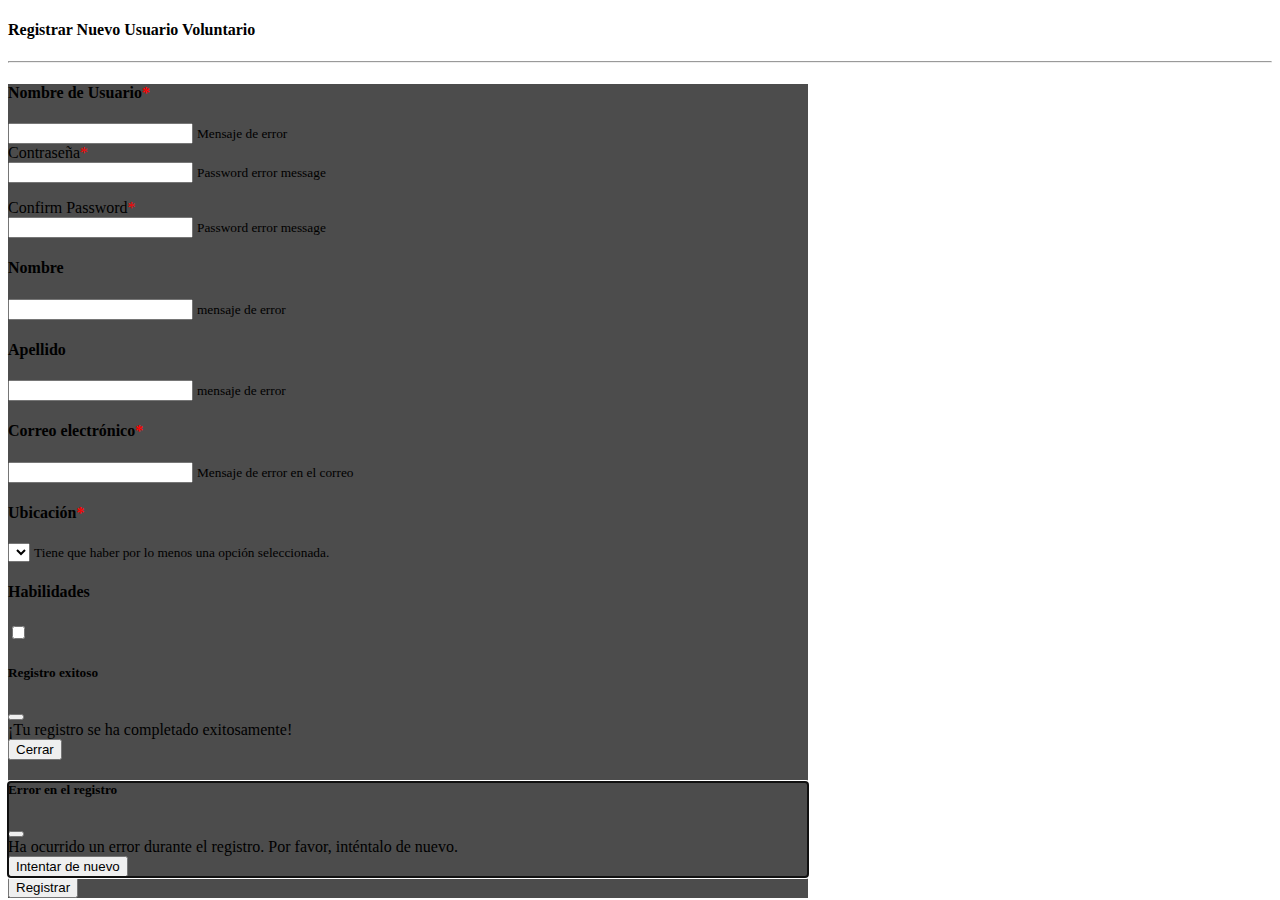
<file: resources/templates/registrar-usuario-voluntario.html>
<!DOCTYPE html>
<html lang="en" xmlns:th="http://www.thymeleaf.org" xmlns:xsi="http://www.w3.org/2001/XMLSchema-instance"
      xsi:schemaLocation="http://www.thymeleaf.org ">
<head th:replace="fragments/commons::head">

</head>
<body class="bg-form">
<nav th:replace="fragments/commons::nav">
</nav>
<div class="align-items-center mb-3" style="height: calc(100vh - 56px);">
    <div class="text-center">
        <h4>Registrar Nuevo Usuario Voluntario</h4>
        <div class="linea-negra">
            <hr>
        </div>
        <div class="formulario card mx-auto mb-3" style="max-width: 800px; background-color: rgba(0, 0, 0, 0)">
            <div class="card-body" style="background-color:rgba(0, 0, 0, 0.7)">
                <form class="row"
                      id="registroVoluntarioForm"
                      th:method="post"
                      th:action="@{/registrar-usuario-voluntario}"
                      th:object="${registroUsuarioVoluntarioForm}">

                        <div class="col-md-6">
                            <div class="mb-3">
                                <div class="mb-3">
                                       <div class="form-group"
                                          th:class="${#fields.hasErrors('nombreUsuario')} ? 'has-error' : ''">
                                         <label for="nombreUsuario"><h4>Nombre de Usuario<span style="color: red">*</span></h4></label>
                                         <input type="text" unique
                                                class="form-control"
                                                id="nombreUsuario"
                                                th:field="*{nombreUsuario}" required minlength="3" maxlength="15"
                                                th:classappend="${#fields.hasErrors('nombreUsuario')} ? 'is-invalid' : ''">

                                         <small th:if="${#fields.hasErrors('nombreUsuario')}"
                                                th:errors="*{nombreUsuario}"
                                                 class="error-message">
                                             Mensaje de error
                                         </small>
                                     </div>
                                </div>
                            </div>
                            <div class="form-group">
                                <div class="label-holder text-white textCol d-flex justify-content-center">
                                    <label for="contrasenya"
                                           class="h4 mb-2">Contraseña<span style="color: red">*</span></label>
                                </div>
                                <input type="password" required minlength="6" maxlength="15"
                                       class="form-control"
                                       id="contrasenya"
                                       name="contrasenya"
                                       th:classappend="${#fields.hasErrors('contrasenya')} ? 'bg-danger'"
                                />
                                <small th:errors="${registroUsuarioVoluntarioForm.contrasenya}">Password error message</small>
                                <div th:if="${errorVisible}" class="alert alert-danger">
                                    <p th:text="${errorMessage}"></p>
                                </div>
                            </div>
                            <div class="form-group">
                                <div class="label-holder text-white textCol d-flex justify-content-center">
                                    <label for="confirmarContrasenya" class="h4 mb-2">Confirm Password<span style="color: red">*</span></label>
                                </div>
                                <input type="password"
                                       class="form-control"
                                       id="confirmarContrasenya"
                                       name="confirmarContrasenya"
                                       th:classappend="${#fields.hasErrors('ConfirmarContrasenya')} ? 'bg-danger'"
                                />
                                <small th:errors="${registroUsuarioVoluntarioForm.confirmarContrasenya}">Password error message</small>
                            </div>
                           <!--desactivo para probar <div id="mensajeCoincidencia" class="alert alert-danger" style="display: none;">
                                Las contraseñas no coinciden!!
                            </div>-->
                            <div th:if="${errorVisible}" class="alert alert-danger">
                                <p th:text="${errorMessage}"></p>
                            </div>
                            <div class="mb-3">
                            <label for="nombre"
                                   class="form-label"><h4>Nombre</h4></label>
                            <input type="text"
                                   class="form-control"
                                   id="nombre"
                                   name="nombre"
                                   th:field="*{nombre}"
                                   th:classappend="${#fields.hasErrors('nombre')} ? 'is-invalid' : ''"/>
                            <small  class="text-danger"
                                    th:if="${#fields.hasErrors('nombre')}"
                                    th:errors="${registroUsuarioVoluntarioForm.nombre}">mensaje de error</small>

                        </div>

                        <div class="mb-3">
                            <label for="apellido"
                                   class="form-label"><h4>Apellido</h4></label>
                            <input type="text"
                                   class="form-control"
                                   id="apellido"
                                   name="apellido"
                                   th:field="*{apellido}"
                                   th:classappend="${#fields.hasErrors('apellido')} ? 'is-invalid' : ''"/>

                            <small class="text-danger"
                                   th:if="${#fields.hasErrors('apellido')}"
                                   th:errors="${registroUsuarioVoluntarioForm.apellido}">mensaje de error</small>
                        </div>

                        <div class="mb-3">
                            <label for="correoElectronico"
                                   class="form-label"><h4>Correo electrónico<span style="color: red">*</span></h4>
                            </label>
                            <input type="email" required
                                   class="form-control"
                                   id="correoElectronico"
                                   name="correoElectronico">
                            <small class="text-danger"
                                   th:if="${#fields.hasErrors('correoElectronico')}"
                                   th:errors="${registroUsuarioVoluntarioForm.correoElectronico}">Mensaje de error en el correo</small>        </div>
                            <div class="mb-3">
                                <label for="ubicacion" class="form-label"><h4>Ubicación<span style="color: red">*</span></h4></label>
                                <select class="form-select" id="ubicacion" name="ubicacion">
                                    <!--<option selected disabled>Elíge...</option>-->
                                    <!-- Iterar sobre las ubicaciones y crear opciones para el select -->
                                    <option th:each="ubicacion : ${ubicaciones}" th:value="${ubicacion}" th:text="${ubicacion.replace('_', ' ')}"></option>
                                </select>
                                <small class="text-danger"
                                       th:if="${#fields.hasErrors('ubicacion')}"
                                       th:errors="${registroUsuarioVoluntarioForm.ubicacion}">Tiene que haber por lo menos una opción seleccionada.</small>
                            </div>

                    </div>

                        <div class="col-md-6">
                            <div class="mb-3">
                                <h4 class="form-label">Habilidades</h4>
                                <div style="text-align: left">
                                    <!-- Iterar sobre los valores del enum Servicio -->
                                    <div th:each="servicio : ${T(grupo7.volutarapp.model.enums.Servicio).values()}" style="display: inline-block; margin-right: 10px;">
                                        <label style="display: inline-block; margin-right: 10px;">
                                            <input type="checkbox" id="checkbox-${servicio.name()}" name="habilidades" th:value="${servicio.name()}">
                                            <!-- Usar el nombre del servicio con un reemplazo de guión bajo por espacio -->
                                            <span th:text="${#strings.replace(servicio.name(), '_', ' ')}"></span>
                                        </label>
                                    </div><br>
                                </div>
                        </div>

                        <div class="modal fade" id="modalExito" tabindex="-1" aria-labelledby="modalExitoLabel" aria-hidden="true" th:if="${registroExitoso}">
                            <div class="modal-dialog">
                                <div class="modal-content">
                                    <div class="modal-header">
                                        <h5 class="modal-title" id="modalExitoLabel">Registro exitoso</h5>
                                        <button type="button" class="btn-close" data-bs-dismiss="modal" aria-label="Close"></button>
                                    </div>
                                    <div class="modal-body" style="color:black">
                                        ¡Tu registro se ha completado exitosamente!
                                    </div>
                                    <div class="modal-footer">
                                        <button type="button" class="btn btn-secondary" data-bs-dismiss="modal">Cerrar</button>
                                    </div>
                                </div>
                            </div>
                        </div>

                        <!-- Modal de error -->
                        <div class="modal fade" id="modalError" tabindex="-1" aria-labelledby="modalErrorLabel" aria-hidden="true" th:if="${errorRegistro}">
                            <div class="modal-dialog">
                                <div class="modal-content">
                                    <div class="modal-header">
                                        <h5 class="modal-title" id="modalErrorLabel">Error en el registro</h5>
                                        <button type="button" class="btn-close" data-bs-dismiss="modal" aria-label="Close"></button>
                                    </div>
                                    <div class="modal-body" style="color:black">
                                        Ha ocurrido un error durante el registro. Por favor, inténtalo de nuevo.
                                    </div>
                                    <div class="modal-footer">
                                        <button type="button" class="btn btn-primary" id="botonIntentarDeNuevo">Intentar de nuevo</button>
                                    </div>
                                </div>
                            </div>
                        </div>



                        <div class="col-12">
                            <button type="submit" class="btn btn-primary" id="botonRegistro">
                                Registrar
                            </button>
                        </div>




                    </div>
                </form>
            </div>
        </div>
    </div>
</div>
<script>
    document.addEventListener('DOMContentLoaded', function() {
    var modalError = new bootstrap.Modal(document.getElementById('modalError'));
    var botonIntentarDeNuevo = document.getElementById('botonIntentarDeNuevo');

    // Mostrar el modal de error cuando se carga la página
    modalError.show();

    // Recargar la página cuando el usuario haga clic en "Intentar de nuevo"
    botonIntentarDeNuevo.addEventListener('click', function() {
        window.location.href="/registrar-usuario-voluntario";
    });
});

</script>


<script>
    document.addEventListener('DOMContentLoaded', function() {
        var inputNombreUsuario = document.getElementById('nombreUsuario');
        var mensajeError = document.createElement('div');
        mensajeError.className = 'alert alert-danger';
        mensajeError.style.display = 'none';
        inputNombreUsuario.parentNode.appendChild(mensajeError);

        inputNombreUsuario.addEventListener('blur', verificarNombreUsuario);
        inputNombreUsuario.addEventListener('input', function() {
            mensajeError.style.display = 'none';
            inputNombreUsuario.classList.remove('is-invalid');
        });

        function verificarNombreUsuario() {
            var nombreUsuario = inputNombreUsuario.value;
            if(nombreUsuario) { // Solo verificar si hay un nombre de usuario ingresado
                fetch('/verificar-nombre-usuario?nombreUsuario=' + encodeURIComponent(nombreUsuario))
                    .then(function(response) {
                        return response.json();
                    })
                    .then(function(data) {
                        if (data.existe) {
                            mensajeError.textContent = 'El nombre de usuario ya está en uso.';
                            mensajeError.style.display = 'block';
                            inputNombreUsuario.classList.add('is-invalid');
                        } else {
                            mensajeError.style.display = 'none';
                            inputNombreUsuario.classList.remove('is-invalid');
                        }
                    })
                    .catch(function(error) {
                        console.error('Error al verificar el nombre de usuario:', error);
                    });
            }
        }
    });

</script>
<!-- Agrega los enlaces a los scripts de Bootstrap al final del cuerpo del documento -->
<script src="https://ajax.googleapis.com/ajax/libs/jquery/3.5.1/jquery.min.js"></script>
<script src="https://cdnjs.cloudflare.com/ajax/libs/popper.js/1.16.0/umd/popper.min.js"></script>
<script src="https://maxcdn.bootstrapcdn.com/bootstrap/4.5.2/js/bootstrap.min.js"></script>
<script src="https://cdn.jsdelivr.net/npm/bootstrap@5.3.3/dist/js/bootstrap.bundle.min.js" integrity="sha384-YvpcrYf0tY3lHB60NNkmXc5s9fDVZLESaAA55NDzOxhy9GkcIdslK1eN7N6jIeHz" crossorigin="anonymous"></script>

</body>
</html>
</file>
